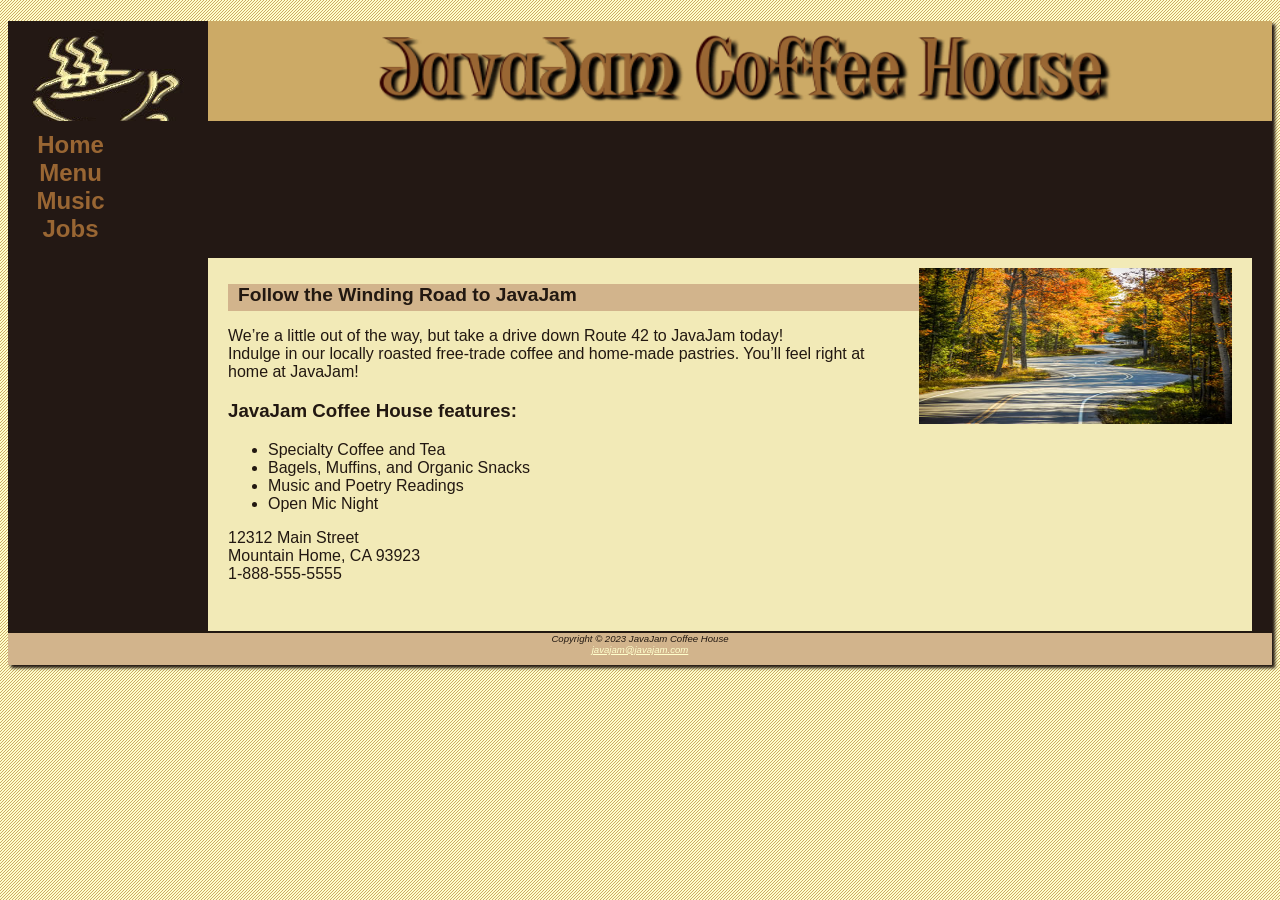
<file: index.html>
<!DOCTYPE html>
<html>
	 <!--
    Team Members:

    Name: Ayman Alamri
    Student ID: 446001160

    Tasks:
    Completed all tasks for the JavaJam Coffee House website
-->
<head>
    <title>JavaJam Coffee House</title>
    <meta charset="utf-8">
    <link rel="icon" href="favicon.ico" type="image/x-icon">
    <link rel="stylesheet" href="javajam.css">
    
</head>
<body>
    <div id="wrapper">
        <header>
            <h1><img src="javalogo.gif" height="100" width="800" alt="JavaJam Coffee House"></h1>
        </header>
        <nav>
            <ul>
                <li><a href="index.html">Home</a></li>
                <li><a href="menu.html">Menu</a></li>
                <li><a href="music.html">Music</a></li>
                <li><a href="jobs.html">Jobs</a></li>
            </ul>
        </nav>
        <main>
            <img src="windingroad.jpg" class="floatright" height="156" width="333" alt="The Winding Road">

            <h2>Follow the Winding Road to JavaJam</h2>
            <p>
                We’re a little out of the way, but take a drive down Route 42 to JavaJam today! <br> 
                Indulge in our locally roasted free-trade coffee and home-made pastries. You’ll feel right at home at JavaJam!
            </p>
            <h3>JavaJam Coffee House features:</h3>
            <ul>
                <li>Specialty Coffee and Tea</li>
                <li>Bagels, Muffins, and Organic Snacks</li>
                <li>Music and Poetry Readings</li>
                <li>Open Mic Night</li>
            </ul>

            <div>
                12312 Main Street<br>
                Mountain Home, CA 93923<br>
                1-888-555-5555<br><br>
            </div>
        </main>
        <footer>
            Copyright &copy; 2023 JavaJam Coffee House<br>
            <a href="mailto:javajam@javajam.com">javajam@javajam.com</a>               
        </footer>
    </div>
</body>
</html>
</file>
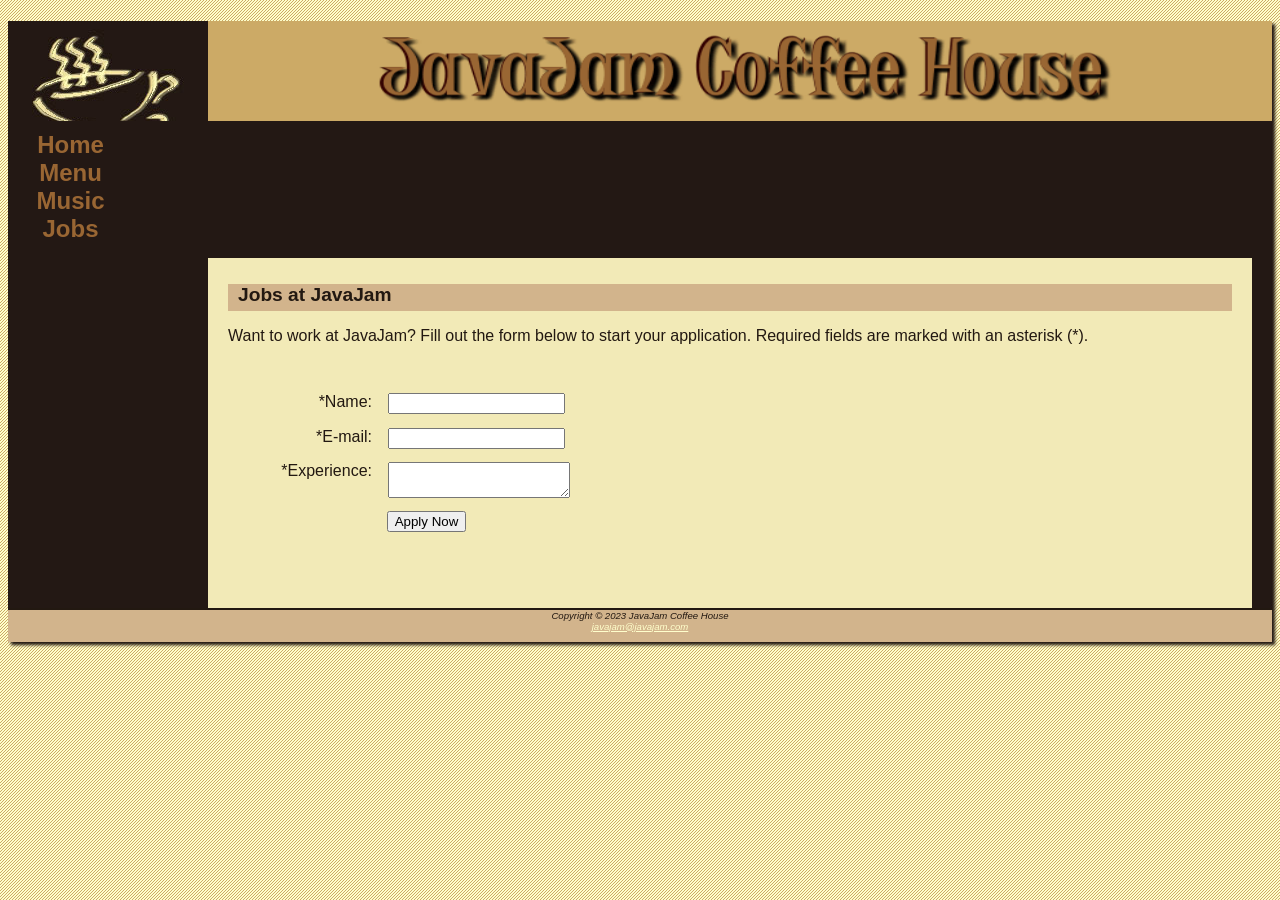
<file: jobs.html>
<!DOCTYPE html>
<html lang="en">
 <!--
    Team Members:

    Name: Ayman Alamri
    Student ID: 446001160

    Tasks:
    Completed all tasks for the JavaJam Coffee House website
    -->
<head>
    <title>JavaJam Coffee House Jobs</title>
    <meta charset="utf-8">
    <link rel="icon" href="favicon.ico" type="image/x-icon">
    <link rel="stylesheet" href="javajam.css">
</head>
<body>
    <div id="wrapper">
        <header>
            <h1><img src="javalogo.gif" height="100" width="800" alt="JavaJam Coffee House"></h1>
        </header>
        <nav>
            <ul>
                <li><a href="index.html">Home</a></li>
                <li><a href="menu.html">Menu</a></li>
                <li><a href="music.html">Music</a></li>
                <li><a href="jobs.html">Jobs</a></li>
            </ul>
        </nav>
        <main>
            <h2>Jobs at JavaJam</h2>
            <p>
                Want to work at JavaJam? Fill out the form below to start your application. Required fields are marked with an asterisk (*).
            </p>
            <form method="post" action="http://webdevbasics.net/scripts/javajam.php">
                <label for="myName">*Name:</label>
                <input type="text" id="myName" name="myName" required>

                <label for="myEmail">*E-mail:</label>
                <input type="email" id="myEmail" name="myEmail" required>

                <label for="myExperience">*Experience:</label>
                <textarea id="myExperience" name="myExperience" rows="2" cols="20" required></textarea>

                <input type="submit" value="Apply Now" id="mySubmit">
            </form>
        </main>
        <footer>
            Copyright &copy; 2023 JavaJam Coffee House<br>
            <a href="mailto:javajam@javajam.com">javajam@javajam.com</a>
        </footer>
    </div>
</body>
</html>
</file>
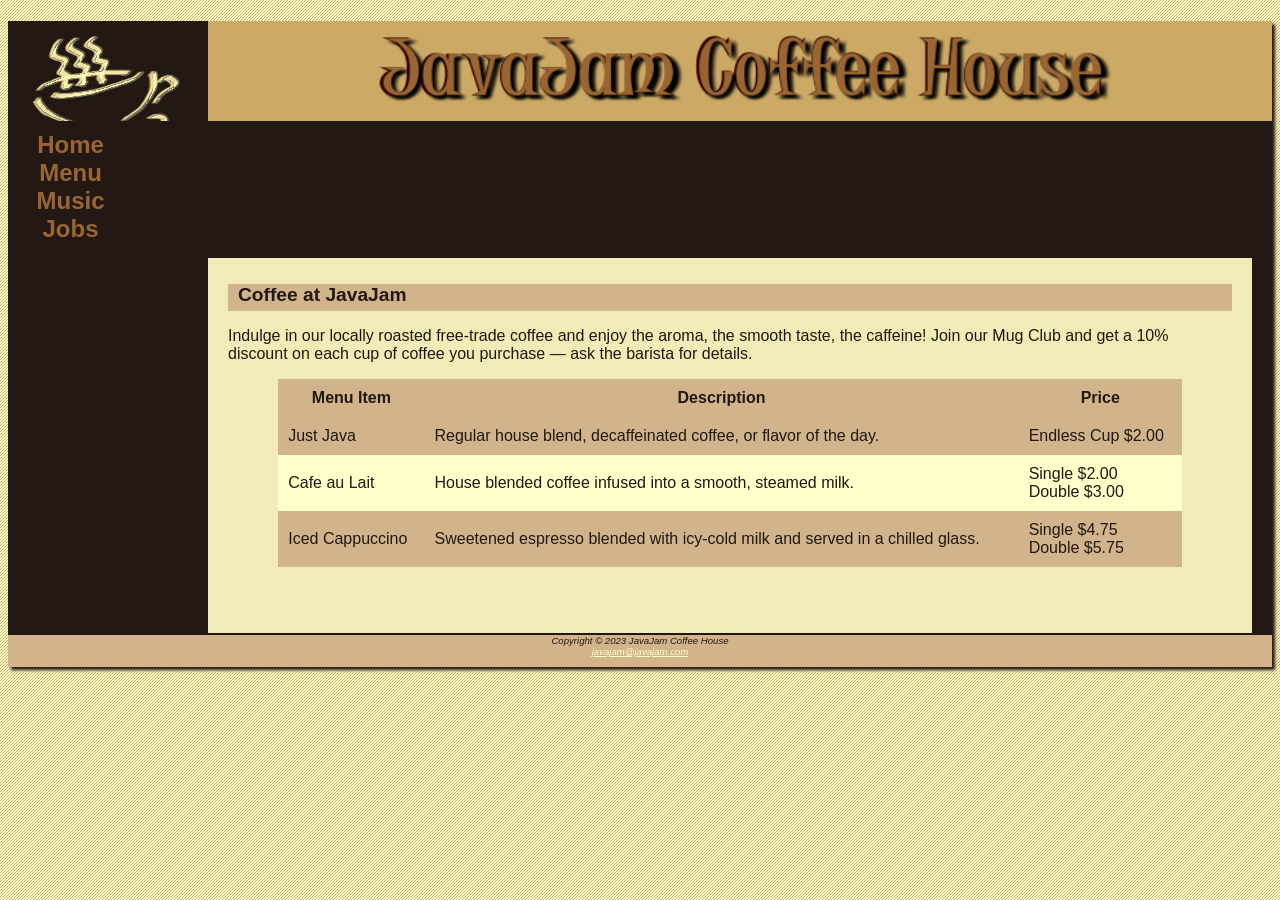
<file: menu.html>
<!DOCTYPE html>
<html>
	 <!--
    Team Members:

    Name: Ayman Alamri
    Student ID: 446001160

    Tasks:
    Completed all tasks for the JavaJam Coffee House website
-->
<head>
    <title>JavaJam Coffee House Menu</title>
    <meta charset="utf-8">
    <link rel="icon" href="favicon.ico" type="image/x-icon">
    <link rel="stylesheet" href="javajam.css">
</head>
<body>
    <div id="wrapper">
        <header>
            <h1><img src="javalogo.gif" height="100" width="800" alt="JavaJam Coffee House"></h1>
        </header>
        <nav>
            <ul>
                <li><a href="index.html">Home</a></li>
                <li><a href="menu.html">Menu</a></li>
                <li><a href="music.html">Music</a></li>
                <li><a href="jobs.html">Jobs</a></li>
            </ul>
        </nav>
        <main>
            <h2>Coffee at JavaJam</h2>
            <p>
                Indulge in our locally roasted free-trade coffee and enjoy the aroma, the smooth taste, the caffeine! Join our Mug Club and get a 10% discount on each cup of coffee you purchase — ask the barista for details.
            </p>
            <table>
                <thead>
                    <tr>
                        <th>Menu Item</th>
                        <th>Description</th>
                        <th>Price</th>
                    </tr>
                </thead>
                <tbody>
                    <tr>
                        <td>Just Java</td>
                        <td>Regular house blend, decaffeinated coffee, or flavor of the day.</td>
                        <td>Endless Cup $2.00</td>
                    </tr>
                    <tr>
                        <td>Cafe au Lait</td>
                        <td>House blended coffee infused into a smooth, steamed milk.</td>
                        <td>
                            Single $2.00<br>
                            Double $3.00
                        </td>
                    </tr>
                    <tr>
                        <td>Iced Cappuccino</td>
                        <td>Sweetened espresso blended with icy-cold milk and served in a chilled glass.</td>
                        <td>
                            Single $4.75<br>
                            Double $5.75
                        </td>
                    </tr>
                </tbody>
            </table>
            <br><br>
        </main>
        <footer>
            Copyright &copy; 2023 JavaJam Coffee House<br>
            <a href="mailto:javajam@javajam.com">javajam@javajam.com</a>
        </footer>
    </div>
</body>
</html>
</file>
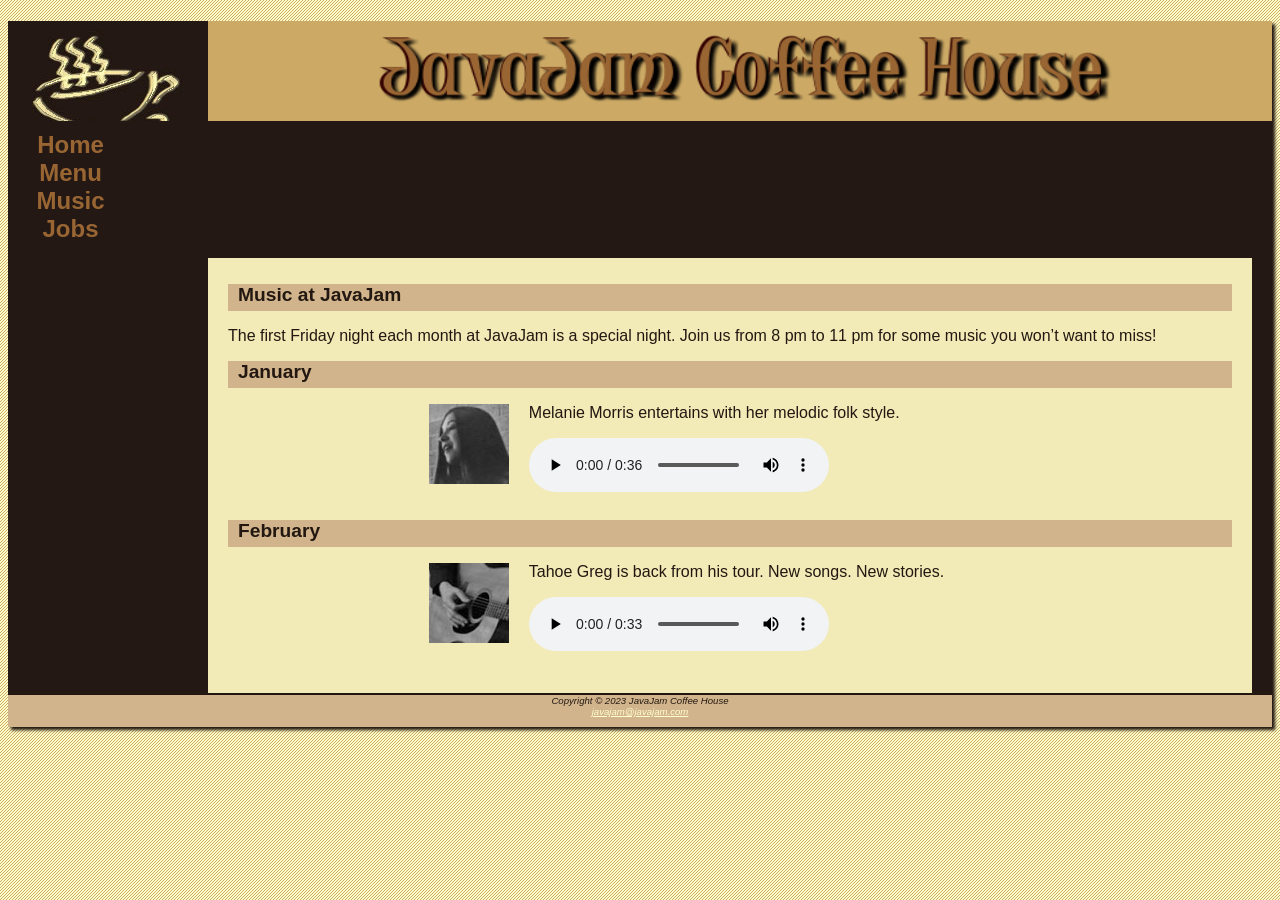
<file: music.html>
<!DOCTYPE html>
<html lang="en">
    <!--
    Team Members:

    Name: Ayman Alamri
    Student ID: 446001160

    Tasks:
    Completed all tasks for the JavaJam Coffee House website
-->
<head>
    <title>JavaJam Coffee House Music</title>
    <meta charset="utf-8">
    <link rel="icon" href="favicon.ico" type="image/x-icon">
    <link rel="stylesheet" href="javajam.css">
    
</head>
<body>
    <div id="wrapper">
        <header>
            <h1><img src="javalogo.gif" height="100" width="800" alt="JavaJam Coffee House"></h1>
        </header>
        <nav>
            <ul>
                <li><a href="index.html">Home</a></li>
                <li><a href="menu.html">Menu</a></li>
                <li><a href="music.html">Music</a></li>
                <li><a href="jobs.html">Jobs</a></li>
            </ul>
        </nav>
        <main>
            <h2>Music at JavaJam</h2>
            <p>
                The first Friday night each month at JavaJam is a special night.
                Join us from 8 pm to 11 pm for some music you won’t want to miss!
            </p>

            <h2>January</h2>
            <div class="details">
                <a href="melanie.jpg">
                    <img src="melaniethumb.jpg" class="floatleft" alt="Melanie Morris" width="100" height="100">
                </a>
                Melanie Morris entertains with her melodic folk style.
                <audio controls>
                    <source src="melanie.mp3" type="audio/mpeg">
                    <source src="melanie.ogg" type="audio/ogg">
                    <a href="melanie.mp3">Download Melanie's MP3</a>
                </audio>
            </div>

            <h2>February</h2>
            <div class="details">
                <a href="greg.jpg">
                    <img src="gregthumb.jpg" class="floatleft" alt="Tahoe Greg" width="100" height="100">
                </a>
                Tahoe Greg is back from his tour. New songs. New stories.
                <audio controls>
                    <source src="greg.mp3" type="audio/mpeg">
                    <source src="greg.ogg" type="audio/ogg">
                    <a href="greg.mp3">Download Greg's MP3</a>
                </audio>
            </div>
        </main>
        <footer>
            Copyright &copy; 2023 JavaJam Coffee House<br>
            <a href="mailto:javajam@javajam.com">javajam@javajam.com</a>
        </footer>
    </div>
</body>
</html>
</file>
<file: javajam.css>
/*
Team Members:

    Name: Ayman Alamri
    Student ID: 446001160

    Tasks:
    Completed all tasks for the JavaJam Coffee House website
*/




* { 
    box-sizing: border-box; 
}


header, nav, main, footer { 
    display: block; 
}


body {
    background-image: url(background.gif);
    background-color: #ffffcc;
    color: #221811;
    font-family: Verdana, Arial, sans-serif;
}


#wrapper {
    margin-right: auto;
    margin-left: auto;
    background-color: #231814; 
    min-width: 900px;
    max-width: 1280px;
    box-shadow: 3px 3px 3px #221811;
}

header {
    background-color: #ccaa66;
    text-align: center;
    height: 100px;
    background-image: url(javajamlogo.jpg);
    background-repeat: no-repeat;
    padding-left: 220px;
}


nav {
    text-align: center;
    font-weight: bold;
    font-size: 1.5em;
    float: left;
    width: 100px;
    padding-top: 10px;
    padding-left: 25px;
}


nav ul {
    list-style-type: none;
    padding-left: 0;
    padding-bottom: 15px;
    margin: 0;
}

nav a {
    text-decoration: none;
}


nav a:link { 
    color: #996633; 
}
nav a:visited { 
    color: #ccaa66; 
}
nav a:hover { 
    color: #ffffcc; 
}


main {
    padding: 10px 20px 30px 20px;
    margin-left: 200px;
    margin-right: 20px;
    background-color: #f2eab7;
    overflow: auto;
    clear: left;
    display: block;
}

h2 {
    background-color: #D2B48C;
    font-size: 1.2em;
    padding-left: 10px;
    padding-bottom: 5px;
}


.details {
    padding-left: 20%;
    padding-right: 20%;
    overflow: auto;
}


.floatleft {
    float: left;
    padding-right: 20px;
    padding-bottom: 20px;
}


.floatright {
    float: right;
    padding-left: 20px;
}


table {
    margin: auto;
    width: 90%;
    border-spacing: 0;
    background-color: #ffffcc;
}

td, th {
    padding: 10px;
}

tr:nth-of-type(odd) {
    background-color: #d2b48c;
}


form {
    padding: 2em;
}

label {
    float: left;
    display: block;
    text-align: right;
    width: 8em;
    padding-right: 1em;
}

input, textarea {
    display: block;
    margin-bottom: 1em;
}

#mySubmit {
    margin-left: 9.5em;
}


audio {
    display: block;
    margin-top: 1em;
}


footer {
    background-color: #D2B48C;
    font-size: .60em;
    font-style: italic;
    text-align: center;
    padding-bottom: 10px;
    border-top: 2px solid #221811;
}

footer a:link { 
    color: #ffffcc; 
}
footer a:visited { 
    color: #f2eab7; 
}
footer a:hover { 
    color: #330000; 
}
</file>
